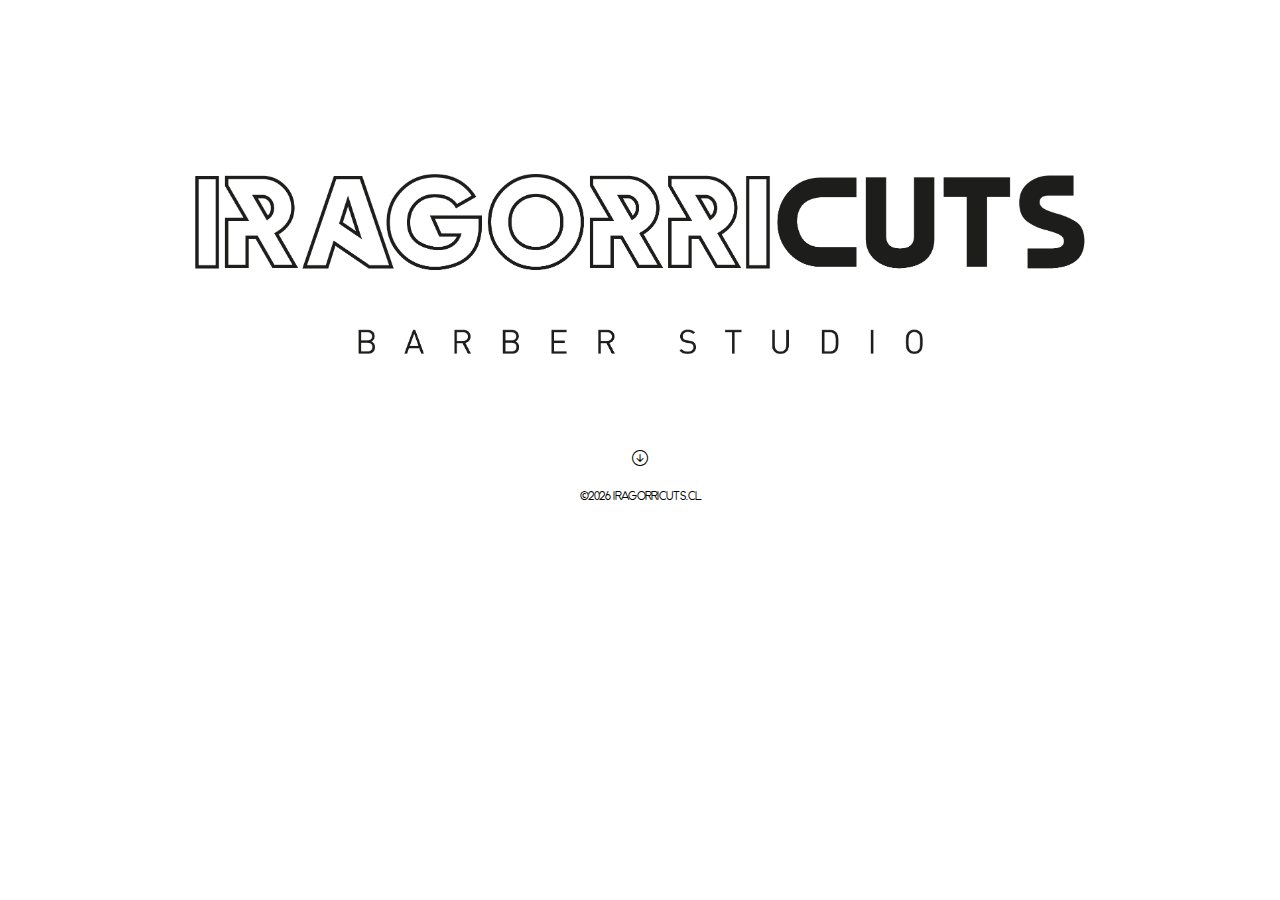
<file: index.html>
<!DOCTYPE html>
<html lang="en">
<head>
	<meta charset="utf-8">
	<meta name="viewport" content="width=device-width, initial-scale=1">
	<link rel="stylesheet" href="css/iragorricuts.css" />
	<link rel="apple-touch-icon" sizes="180x180" href="img/favicon/apple-touch-icon.png">
	<link rel="icon" type="image/png" sizes="32x32" href="img/favicon/favicon-32x32.png">
	<link rel="icon" type="image/png" sizes="16x16" href="img/favicon/favicon-16x16.png">
	<link rel="manifest" href="img/favicon/site.webmanifest">
	<link href="https://cdn.jsdelivr.net/npm/bootstrap@5.2.2/dist/css/bootstrap.min.css" rel="stylesheet" integrity="sha384-Zenh87qX5JnK2Jl0vWa8Ck2rdkQ2Bzep5IDxbcnCeuOxjzrPF/et3URy9Bv1WTRi" crossorigin="anonymous">
	<script src="https://cdn.jsdelivr.net/npm/bootstrap@5.2.2/dist/js/bootstrap.bundle.min.js" integrity="sha384-OERcA2EqjJCMA+/3y+gxIOqMEjwtxJY7qPCqsdltbNJuaOe923+mo//f6V8Qbsw3" crossorigin="anonymous"></script>
	<title>IRAGORRICUTS</title>
</head>
<body>
<div class="text-align-center">
	<div><img class="logo" src="img/iragorricuts.png" /></div>
	<div class="margin-top-5-em"><i class="bi bi-arrow-down-circle" type="button" data-bs-toggle="offcanvas" data-bs-target="#offcanvasBottom" aria-controls="offcanvasBottom"></i></div>
</div>
<div class="offcanvas offcanvas-bottom text-bg-dark text-align-center" tabindex="-1" id="offcanvasBottom" aria-labelledby="offcanvasBottomLabel">
	<div class="offcanvas-body">
		<a class="social-icons bi bi-instagram" href="https://instagram.com/iragorricuts"></a>
		<a class="social-icons bi bi-envelope" href="mailto:contacto@iragorricuts.cl" ></a>
		<a class="social-icons bi bi-whatsapp" href="https://wa.me/56954173773"></a>
	</div>
	<div>
		<span class="copyright">&copy;<span id="year"></span> IRAGORRICUTS.CL</span>
	</div>
</div>
<script src="js/copyright.js"></script>
</body>
</html>
</file>
<file: css/iragorricuts.css>
@import url("https://cdn.jsdelivr.net/npm/bootstrap-icons@1.9.1/font/bootstrap-icons.css");
@font-face {
    font-family: 'IRAGORRICUTS';
    src:url('fonts/IRAGORRICUTS.ttf.woff') format('woff'),
        url('fonts/IRAGORRICUTS.ttf.svg#IRAGORRICUTS') format('svg'),
        url('fonts/IRAGORRICUTS.ttf.eot'),
        url('fonts/IRAGORRICUTS.ttf.eot?#iefix') format('embedded-opentype'); 
    font-weight: normal;
    font-style: normal;
}
body {
	background-color: #fff;
}
h1, span {
    font-family: 'IRAGORRICUTS';
}
span {
    font-size: 12px;
}
.text-align-center {
    text-align: center;

}
.social-icons {
	margin-left: 1.5em;
	margin-right: 1.5em;
	color: #fff;
}
.logo {
    width: 80%;
    max-width: 900px;
    margin-top: 10em;
}
.margin-top-5-em {
    margin-top: 5em;
}
.footer {
    position:fixed;
    left:0px;
    bottom:0px;
    width:100%;
}
</file>
